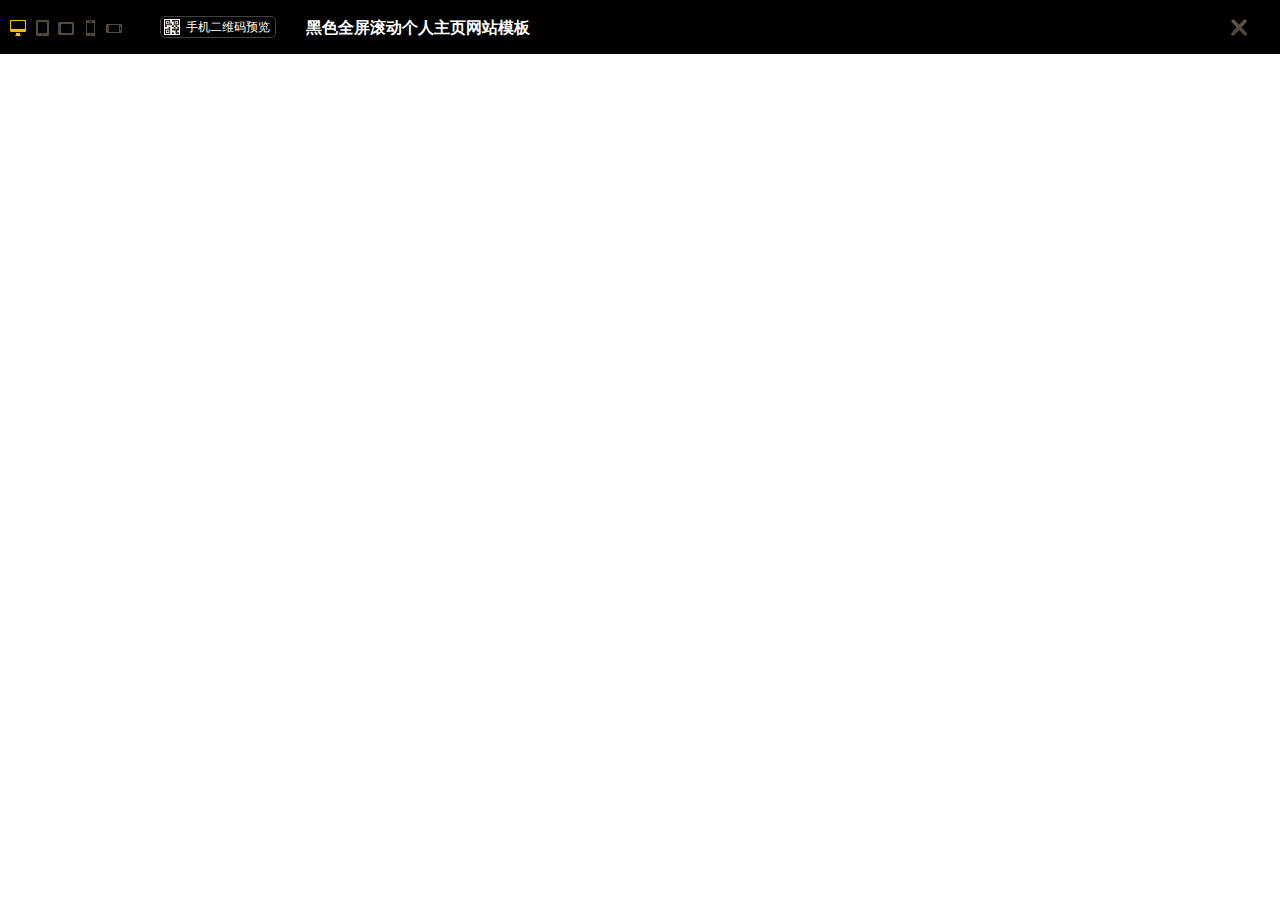
<file: default.html>
﻿<!DOCTYPE html PUBLIC "-//W3C//DTD XHTML 1.0 Transitional//EN" "http://www.w3.org/TR/xhtml1/DTD/xhtml1-transitional.dtd">
<html xmlns="http://www.w3.org/1999/xhtml">
<head>
    <meta http-equiv="Content-Type" content="text/html; charset=utf-8" />
    <meta name="viewport" content="width=device-width, initial-scale=1">
    <meta http-equiv="X-UA-Compatible" content="IE=edge">
    <title>黑色全屏滚动个人主页网站模板</title>

    <link href="css/demo.css" rel="stylesheet" media="all" />

    <!--[if IE]>

    <style type="text/css">
        li.remove_frame a {
            padding-top: 5px;
            background-position: 0px -3px;
        }
    </style>

    <![endif]-->

    <script type="text/javascript" src="js/jquery.min.js"></script>
    <script type="text/javascript" src="js/jquery.qrcode.min.js"></script>
    <script type="text/javascript">
        $(document).ready(function () {
            function fixHeight() {
                var headerHeight = $("#switcher").height();
                $("#iframe").attr("height", $(window).height()-54+ "px");
            }
            $(window).resize(function () {
                fixHeight();
            }).resize();

            $('.icon-monitor').addClass('active');

            $(".icon-mobile-3").click(function () {
                $("#by").css("overflow-y", "auto");
                $('#iframe-wrap').removeClass().addClass('mobile-width-3');
                $('.icon-tablet,.icon-mobile-1,.icon-monitor,.icon-mobile-2,.icon-mobile-3').removeClass('active');
                $(this).addClass('active');
                return false;
            });

            $(".icon-mobile-2").click(function () {
                $("#by").css("overflow-y", "auto");
                $('#iframe-wrap').removeClass().addClass('mobile-width-2');
                $('.icon-tablet,.icon-mobile-1,.icon-monitor,.icon-mobile-2,.icon-mobile-3').removeClass('active');
                $(this).addClass('active');
                return false;
            });

            $(".icon-mobile-1").click(function () {
                $("#by").css("overflow-y", "auto");
                $('#iframe-wrap').removeClass().addClass('mobile-width');
                $('.icon-tablet,.icon-mobile,.icon-monitor,.icon-mobile-2,.icon-mobile-3').removeClass('active');
                $(this).addClass('active');
                return false;
            });

            $(".icon-tablet").click(function () {
                $("#by").css("overflow-y", "auto");
                $('#iframe-wrap').removeClass().addClass('tablet-width');
                $('.icon-tablet,.icon-mobile-1,.icon-monitor,.icon-mobile-2,.icon-mobile-3').removeClass('active');
                $(this).addClass('active');
                return false;
            });

            $(".icon-monitor").click(function () {
                $("#by").css("overflow-y", "hidden");
                $('#iframe-wrap').removeClass().addClass('full-width');
                $('.icon-tablet,.icon-mobile-1,.icon-monitor,.icon-mobile-2,.icon-mobile-3').removeClass('active');
                $(this).addClass('active');
                return false;
            });
        });
    </script>

    <script type="text/javascript">
	function Responsive($a) {
		if ($a == true) $("#Device").css("opacity", "100");
		if ($a == false) $("#Device").css("opacity", "0");
		$('#iframe-wrap').removeClass().addClass('full-width');
		$('.icon-tablet,.icon-mobile-1,.icon-monitor,.icon-mobile-2,.icon-mobile-3').removeClass('active');
		$(this).addClass('active');
		return false;
	};
    </script>
	
</head>
<body id="by">

<div id="switcher">
    <div class="center">
        <ul>
            <div id="Device">
                <li class="device-monitor"><a href="javascript:"><div class="icon-monitor"></div></a></li>
                <li class="device-mobile"><a href="javascript:"><div class="icon-tablet"></div></a></li>
                <li class="device-mobile"><a href="javascript:"><div class="icon-mobile-1"></div></a></li>
                <li class="device-mobile-2"><a href="javascript:"><div class="icon-mobile-2"></div></a></li>
                <li class="device-mobile-3"><a href="javascript:"><div class="icon-mobile-3"></div></a></li>
            </div>
            <li class="top2">
                <a href="#">手机二维码预览</a>
                <div class="vm">
                    <div id="output"></div>
                    <p style="color:#808080;margin:10px 0 0 0;">扫一扫，直接在手机上打开</p>
                </div>
            </li>
            <li class="logoTop">
                <a href="http://www.17sucai.com/pins/29458.html">黑色全屏滚动个人主页网站模板</a>            <script type="text/javascript">
                jQuery('#output').qrcode({width:150,height: 150,text: window.location.href});
            </script>
            <li class="remove_frame"><a href="http://www.17sucai.com/preview/461252/2018-06-08/axiang/index.html" title="移除框架"></a></li>
        </ul>
    </div>
</div>

<div id="iframe-wrap">
    <iframe id="iframe" src="http://www.17sucai.com/preview/461252/2018-06-08/axiang/index.html" frameborder="0"  width="100%"></iframe>
</div>

<!--百度流量统计代码-->
<script>
    var _hmt = _hmt || [];
    (function() {
        var hm = document.createElement("script");
        hm.src = "https://hm.baidu.com/hm.js?382f81c966395258f239157654081890";
        var s = document.getElementsByTagName("script")[0];
        s.parentNode.insertBefore(hm, s);
    })();
</script>

</body>
</html>
</file>
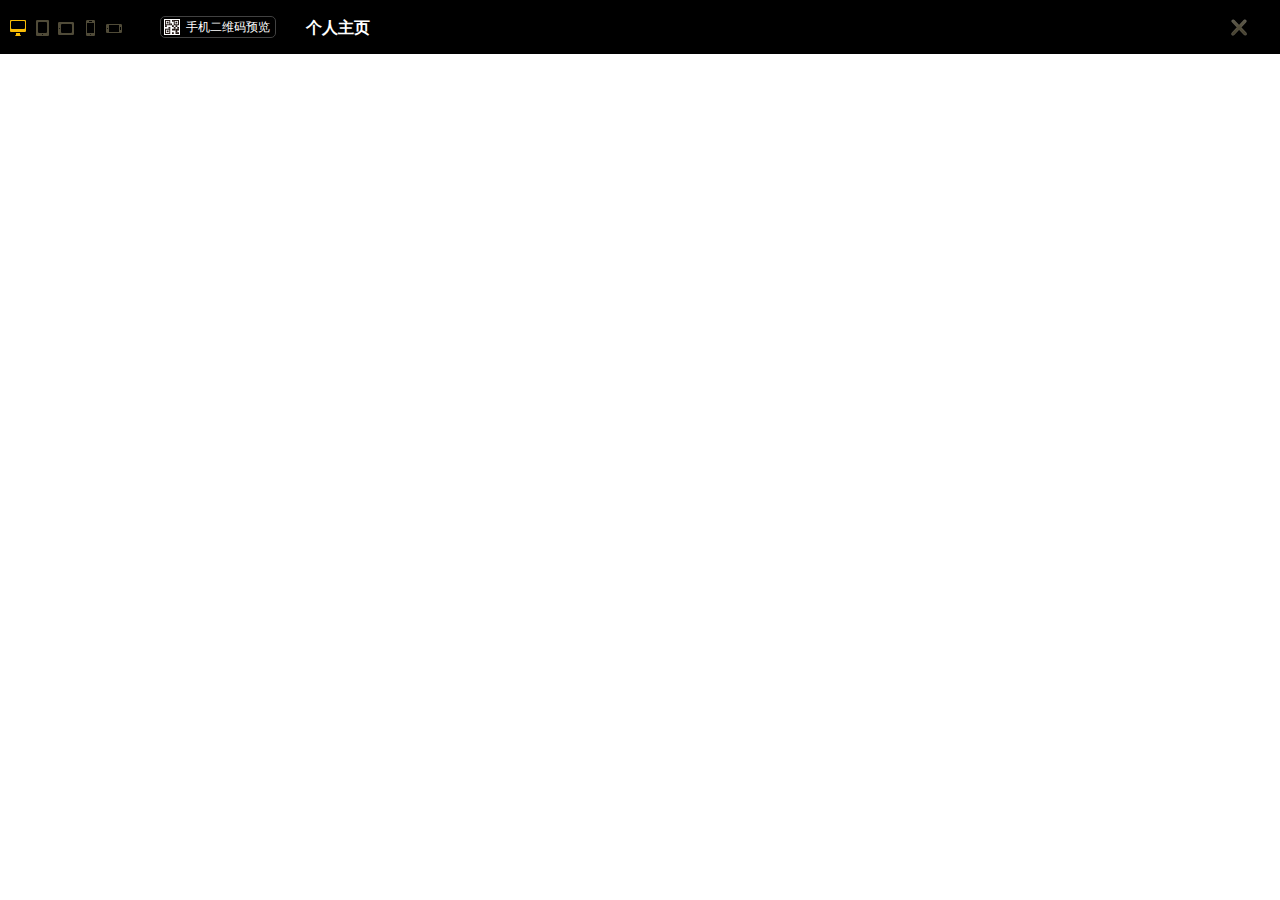
<file: defult.html>
﻿<!DOCTYPE html PUBLIC "-//W3C//DTD XHTML 1.0 Transitional//EN" "http://www.w3.org/TR/xhtml1/DTD/xhtml1-transitional.dtd">
<html xmlns="http://www.w3.org/1999/xhtml">
<head>
    <meta http-equiv="Content-Type" content="text/html; charset=utf-8" />
    <meta name="viewport" content="width=device-width, initial-scale=1">
    <meta http-equiv="X-UA-Compatible" content="IE=edge">
    <title>个人主页</title>

    <link href="css/demo.css" rel="stylesheet" media="all" />

    <!--[if IE]>

    <style type="text/css">
        li.remove_frame a {
            padding-top: 5px;
            background-position: 0px -3px;
        }
    </style>

    <![endif]-->

    <script type="text/javascript" src="js/jquery.min.js"></script>
    <script type="text/javascript" src="js/jquery.qrcode.min.js"></script>
    <script type="text/javascript">
        $(document).ready(function () {
            function fixHeight() {
                var headerHeight = $("#switcher").height();
                $("#iframe").attr("height", $(window).height()-54+ "px");
            }
            $(window).resize(function () {
                fixHeight();
            }).resize();

            $('.icon-monitor').addClass('active');

            $(".icon-mobile-3").click(function () {
                $("#by").css("overflow-y", "auto");
                $('#iframe-wrap').removeClass().addClass('mobile-width-3');
                $('.icon-tablet,.icon-mobile-1,.icon-monitor,.icon-mobile-2,.icon-mobile-3').removeClass('active');
                $(this).addClass('active');
                return false;
            });

            $(".icon-mobile-2").click(function () {
                $("#by").css("overflow-y", "auto");
                $('#iframe-wrap').removeClass().addClass('mobile-width-2');
                $('.icon-tablet,.icon-mobile-1,.icon-monitor,.icon-mobile-2,.icon-mobile-3').removeClass('active');
                $(this).addClass('active');
                return false;
            });

            $(".icon-mobile-1").click(function () {
                $("#by").css("overflow-y", "auto");
                $('#iframe-wrap').removeClass().addClass('mobile-width');
                $('.icon-tablet,.icon-mobile,.icon-monitor,.icon-mobile-2,.icon-mobile-3').removeClass('active');
                $(this).addClass('active');
                return false;
            });

            $(".icon-tablet").click(function () {
                $("#by").css("overflow-y", "auto");
                $('#iframe-wrap').removeClass().addClass('tablet-width');
                $('.icon-tablet,.icon-mobile-1,.icon-monitor,.icon-mobile-2,.icon-mobile-3').removeClass('active');
                $(this).addClass('active');
                return false;
            });

            $(".icon-monitor").click(function () {
                $("#by").css("overflow-y", "hidden");
                $('#iframe-wrap').removeClass().addClass('full-width');
                $('.icon-tablet,.icon-mobile-1,.icon-monitor,.icon-mobile-2,.icon-mobile-3').removeClass('active');
                $(this).addClass('active');
                return false;
            });
        });
    </script>

    <script type="text/javascript">
	function Responsive($a) {
		if ($a == true) $("#Device").css("opacity", "100");
		if ($a == false) $("#Device").css("opacity", "0");
		$('#iframe-wrap').removeClass().addClass('full-width');
		$('.icon-tablet,.icon-mobile-1,.icon-monitor,.icon-mobile-2,.icon-mobile-3').removeClass('active');
		$(this).addClass('active');
		return false;
	};
    </script>
	
</head>
<body id="by">

<div id="switcher">
    <div class="center">
        <ul>
            <div id="Device">
                <li class="device-monitor"><a href="javascript:"><div class="icon-monitor"></div></a></li>
                <li class="device-mobile"><a href="javascript:"><div class="icon-tablet"></div></a></li>
                <li class="device-mobile"><a href="javascript:"><div class="icon-mobile-1"></div></a></li>
                <li class="device-mobile-2"><a href="javascript:"><div class="icon-mobile-2"></div></a></li>
                <li class="device-mobile-3"><a href="javascript:"><div class="icon-mobile-3"></div></a></li>
            </div>
            <li class="top2">
                <a href="#">手机二维码预览</a>
                <div class="vm">
                    <div id="output"></div>
                    <p style="color:#808080;margin:10px 0 0 0;">扫一扫，直接在手机上打开</p>
                </div>
            </li>
            <li class="logoTop">
                <a href="http://www.17sucai.com/pins/29458.html">个人主页</a>            <script type="text/javascript">
                jQuery('#output').qrcode({width:150,height: 150,text: window.location.href});
            </script>
            <li class="remove_frame"><a href="http://www.17sucai.com/preview/461252/2018-06-08/axiang/index.html" title="移除框架"></a></li>
        </ul>
    </div>
</div>

<div id="iframe-wrap">
    <iframe id="iframe" src="http://www.17sucai.com/preview/461252/2018-06-08/axiang/index.html" frameborder="0"  width="100%"></iframe>
</div>

<!--百度流量统计代码-->
<script>
    var _hmt = _hmt || [];
    (function() {
        var hm = document.createElement("script");
        hm.src = "https://hm.baidu.com/hm.js?382f81c966395258f239157654081890";
        var s = document.getElementsByTagName("script")[0];
        s.parentNode.insertBefore(hm, s);
    })();
</script>

</body>
</html>
</file>
<file: css/demo.css>
﻿@charset "utf-8";
html, body, div, span, applet, object, iframe, h1, h2, h3, h4, h5, h6, p, blockquote, pre, a, abbr, acronym, address, big, cite, code, del, dfn, em, font, img, ins, kbd, q, s, samp, small, strike, strong, sub, sup, tt, var, b, u, i, center, dl, dt, dd, ol, ul, li, fieldset, form, label, legend, table, caption, tbody, tfoot, thead, tr, th, td{margin:0;padding:0;border:0;outline:0;font-size:100%;vertical-align:baseline;background:transparent}
body{line-height:1}
ol, ul{list-style:none}
blockquote, q{quotes:none}
blockquote:before, blockquote:after, q:before, q:after{content:'';content:none}
:focus{outline:0}
ins{text-decoration:none}
del{text-decoration:line-through}
table{border-collapse:collapse;border-spacing:0}
a{text-decoration:none;color:#fff}
body{font-family:"Kreon";font-weight:300;color:#333;background:#fff;}

#switcher{height:54px;z-index:99999;position:fixed;width:100%;top:0;background:#000;}
.center{width:100%;padding-top:0}
.center ul li{display:inline;float:left;position:relative}
.logoTop,.top2{margin-left:30px;margin-top:20px;color:#fff;font-weight:bold;font-family:"微软雅黑"}

.top2{position:relative;margin-top:16px;font-size:12px;font-weight:normal;background-image:url(../images/2vm.png);background-repeat:no-repeat;background-position:3px center;height:20px;padding-left:25px;line-height:20px;border:1px solid #414141;padding-right:5px;border-radius:5px;}
.vm{position:absolute;top:20px;left:0px;background-color:#fff;height:170px;width:150px;display:none;padding:30px;}
.top2:hover .vm{display:block}
.logoTop a:hover{text-decoration:underline}

li.remove_frame{margin-left:17px;float:right!important;margin-right:30px}
li.remove_frame a{background:url(../images/cross2.png) no-repeat 0 0;width:20px;height:21px;display:block;margin-top:18px;transition:all .3s ease-out 0s}
li.remove_frame a:hover{background-position:0 -21px}
#iframe{margin-top:0}
.icon-monitor, .icon-tablet, .icon-mobile-1, .icon-mobile-2, .icon-mobile-3{margin-right:7px;margin-top:20px;width:17px;height:16px;background:url(../images/mon-spr.png) no-repeat;}

.icon-monitor{margin-left:10px;background-position:0 0;}
.icon-tablet{background-position:-24px 0}
.icon-mobile-1{background-position:-49px 0}
.icon-monitor:hover, .icon-monitor.active{background-position:0 -16px}
.icon-tablet:hover, .icon-tablet.active{background-position:-24px -16px}
.icon-mobile-1:hover, .icon-mobile-1.active{background-position:-49px -16px}
.icon-mobile-2{background-position:-71px 0}
.icon-mobile-3{background-position:-94px 0}
.icon-mobile-2:hover, .icon-mobile-2.active{background-position:-71px -16px}
.icon-mobile-3:hover, .icon-mobile-3.active{background-position:-94px -16px}

#iframe-wrap{height:100%;overflow:visible;position:relative;top:54px;z-index:50}
.tablet-width{height:960px!important;margin:0 auto;padding:175px 100px 115px 100px;width:785px;margin-top:40px;background:url(../images/bg-mob.png) no-repeat 0 0}
.tablet-width iframe{height:960px!important}
.mobile-width{height:703px!important;margin:0 auto;padding:165px 115px 100px 100px;width:1041px;margin-top:40px;background:url(../images/bg-mob.png) no-repeat 0 -1249px}
.mobile-width iframe{height:704px!important}
.mobile-width-2{height:417px!important;margin:0 auto;padding:125px 25px 159px 25px;width:337px;margin-top:40px;background:url(../images/bg-mob.png) no-repeat 0 -2217px}
.mobile-width-2 iframe{height:416px!important}
.mobile-width-3{height:256px!important;margin:0 auto;padding:45px 115px 69px 105px;width:497px;margin-top:40px;background:url(../images/bg-mob.png) no-repeat -387px -2217px}
.mobile-width-3 iframe{height:256px!important}
#by{overflow-y:hidden}
</file>
